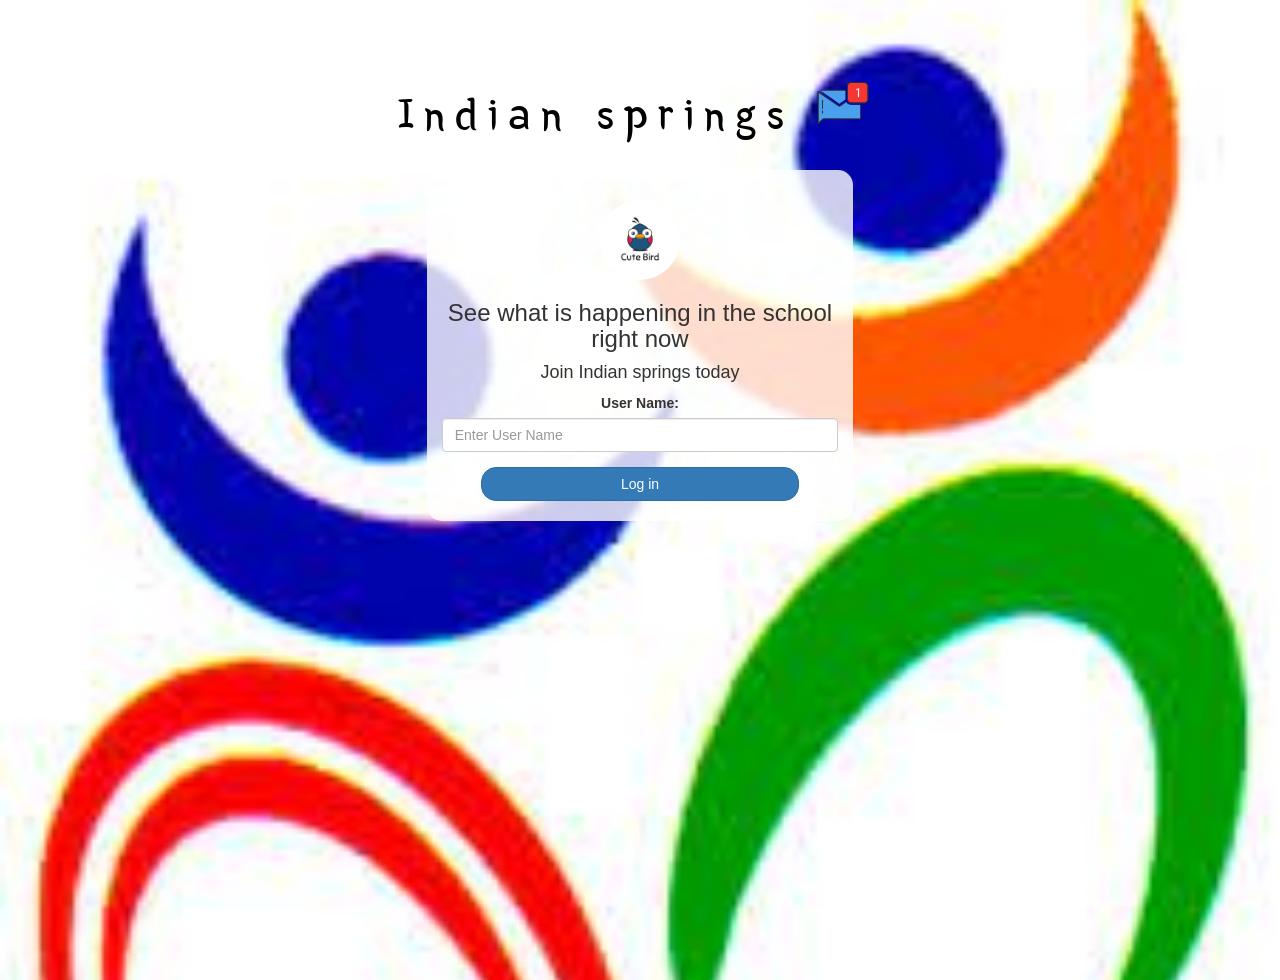
<file: index.html>
<!DOCTYPE html>
<html>
<head>
	<title>Kwitter</title>
<link href="https://fonts.googleapis.com/css?family=Yeon+Sung&display=swap" rel="stylesheet"><meta name="viewport" content="width=device-width, initial-scale=1">

<link rel="stylesheet" href="https://maxcdn.bootstrapcdn.com/bootstrap/3.4.0/css/bootstrap.min.css">
<script src="https://ajax.googleapis.com/ajax/libs/jquery/3.4.1/jquery.min.js"></script>
<script src="https://maxcdn.bootstrapcdn.com/bootstrap/3.4.0/js/bootstrap.min.js"></script>

<link rel="stylesheet" type="text/css" href="style.css">
<script src="kwitter.js"></script>
</head>
<body>
			
	<center>
		<h1 class="header" style="color: black;">	
			Indian springs	<sup>
		<img src="m2.png">
		</sup>
	</h1>
		<div class="col-lg-4 col-md-6 col-sm-6 col-xs-11 login_div">
		<img src="logo.png" class="logo">
			<h3 >See what is happening in the school right now</h3>
			<h4 >Join Indian springs today</h4>
			<div class="form-group">
			  <label >User Name:</label>
	<br>
	<input class="form-control" type="text" id="input" placeholder="Enter User Name">
			</div>
			<button id="login_button" class="btn btn-primary" onclick="adduser();">Log in</button>
			<br><br>
		</div>
	</center>

</body>
</html>
</file>
<file: style.css>
html, body
{
  height: 100%;
  margin: 0;
}

body
{
background-image: url("sc.jpg");
background-size: cover;
}

.header
{
	color: white;font-family: 'Yeon Sung';font-size: 45px;letter-spacing: 10px;margin-top: 80px;
}
.header img
{
	width: 80px;margin-left: -15px;
}

.login_div
{
	background: rgba(255,255,255,0.8);float: none;border-radius: 15px;
}

.logo
{
	width: 80px;margin-top: 30px;border-radius: 40px;
}

#login_button
{
	width: 80%;border-radius: 15px;
}

.room_name
{
	cursor: pointer;
	font-size: 20px;
}


#logout
{
	font-size: 20px; float: right;
}


#output
{
	padding: 10px; width:80%;background: rgba(255,255,255,0.8);border-radius: 15px;
}

.input_div_room_page
{
	width: 80%;
}

.input_div label
{
	color: white;font-size: 20px;
}


.input_div_message_page
{
	position: fixed;bottom: 0px;width: 100%;background: rgba(25,255,255,0.8);
}
.input_div_message_page label
{
	color: black;
}
.input_div_message_page #msg
{
	width: 80%;
}
.input_div_message_page button
{
	margin-top: 15px;
	width: 50%; 
}
.color_white
{
	color: white;
}

.user_tick
{
	width:20px;
}
.message_h4
{
	padding-left:5px;color:grey;

}
</file>
